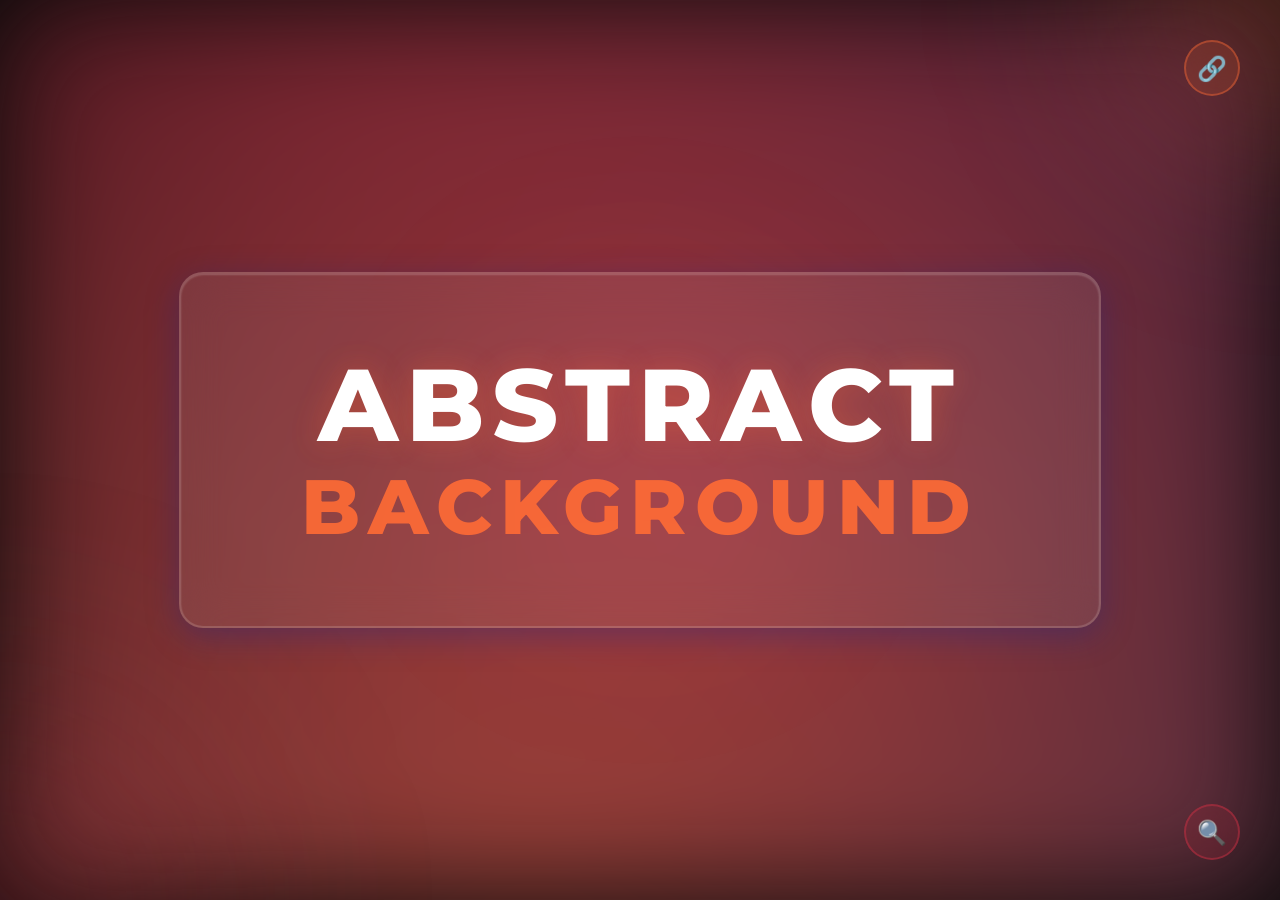
<file: MMT_VSCODE/templates/hero-landing.html>
<!DOCTYPE html>
<html lang="en">
<head>
  <meta charset="UTF-8">
  <meta name="viewport" content="width=device-width, initial-scale=1.0">
  <title>MMT - Abstract Hero</title>
  <link rel="preconnect" href="https://fonts.googleapis.com">
  <link href="https://fonts.googleapis.com/css2?family=Poppins:wght@300;400;600;700;800&family=Montserrat:wght@600;700;800&display=swap" rel="stylesheet">
  <style>
    * {
      margin: 0;
      padding: 0;
      box-sizing: border-box;
    }

    body {
      font-family: 'Poppins', sans-serif;
      overflow: hidden;
      background: #0a0a0a;
    }

    /* ─── Hero Section ─────────────────────────────────── */
    .hero-container {
      position: fixed;
      top: 0;
      left: 0;
      width: 100%;
      height: 100%;
      display: flex;
      align-items: center;
      justify-content: center;
      overflow: hidden;
    }

    /* ─── Animated Gradient Background ─────────────────── */
    .background {
      position: absolute;
      top: 0;
      left: 0;
      width: 100%;
      height: 100%;
      z-index: 1;
      background: 
        radial-gradient(circle at 20% 50%, rgba(255, 107, 53, 0.4) 0%, transparent 50%),
        radial-gradient(circle at 80% 80%, rgba(220, 50, 70, 0.4) 0%, transparent 50%),
        radial-gradient(circle at 40% 20%, rgba(255, 50, 100, 0.3) 0%, transparent 50%),
        linear-gradient(135deg, #0a0a0a 0%, #1a1a2e 50%, #16213e 100%);
      background-size: 200% 200%, 200% 200%, 200% 200%, 100% 100%;
      background-position: 0% 0%, 100% 100%, 50% 50%, 0% 0%;
      animation: gradientShift 15s ease-in-out infinite;
      filter: blur(60px);
    }

    @keyframes gradientShift {
      0% {
        background-position: 0% 0%, 100% 100%, 50% 50%, 0% 0%;
      }
      25% {
        background-position: 50% 50%, 50% 50%, 50% 50%, 0% 0%;
      }
      50% {
        background-position: 100% 100%, 0% 0%, 50% 50%, 0% 0%;
      }
      75% {
        background-position: 50% 50%, 50% 50%, 50% 50%, 0% 0%;
      }
      100% {
        background-position: 0% 0%, 100% 100%, 50% 50%, 0% 0%;
      }
    }

    /* ─── Additional Glow Layers ─────────────────────── */
    .glow-layer {
      position: absolute;
      width: 100%;
      height: 100%;
      z-index: 1;
    }

    .glow-orb-1 {
      position: absolute;
      width: 500px;
      height: 500px;
      background: radial-gradient(circle, rgba(255, 107, 53, 0.3) 0%, transparent 70%);
      border-radius: 50%;
      top: -250px;
      right: -250px;
      filter: blur(80px);
      animation: float 20s ease-in-out infinite;
    }

    .glow-orb-2 {
      position: absolute;
      width: 600px;
      height: 600px;
      background: radial-gradient(circle, rgba(220, 50, 70, 0.25) 0%, transparent 70%);
      border-radius: 50%;
      bottom: -300px;
      left: -300px;
      filter: blur(100px);
      animation: float-reverse 25s ease-in-out infinite;
    }

    .glow-orb-3 {
      position: absolute;
      width: 400px;
      height: 400px;
      background: radial-gradient(circle, rgba(255, 50, 100, 0.2) 0%, transparent 70%);
      border-radius: 50%;
      top: 50%;
      left: 50%;
      transform: translate(-50%, -50%);
      filter: blur(90px);
      animation: pulse-glow 18s ease-in-out infinite;
    }

    @keyframes float {
      0%, 100% { transform: translate(0, 0); }
      25% { transform: translate(-30px, -40px); }
      50% { transform: translate(-60px, 0); }
      75% { transform: translate(-30px, 40px); }
    }

    @keyframes float-reverse {
      0%, 100% { transform: translate(0, 0); }
      25% { transform: translate(40px, 30px); }
      50% { transform: translate(60px, 0); }
      75% { transform: translate(40px, -30px); }
    }

    @keyframes pulse-glow {
      0%, 100% { transform: translate(-50%, -50%) scale(1); opacity: 0.6; }
      50% { transform: translate(-50%, -50%) scale(1.1); opacity: 0.8; }
    }

    /* ─── Glassmorphism Card ────────────────────────── */
    .glass-card {
      position: relative;
      z-index: 10;
      backdrop-filter: blur(20px);
      background: rgba(255, 255, 255, 0.08);
      border: 2px solid rgba(255, 255, 255, 0.15);
      border-radius: 24px;
      padding: 80px 120px;
      text-align: center;
      box-shadow: 
        0 8px 32px 0 rgba(31, 38, 135, 0.37),
        inset 0 1px 2px rgba(255, 255, 255, 0.2);
      transition: all 0.4s cubic-bezier(0.4, 0, 0.2, 1);
      cursor: pointer;
      animation: cardEnter 1s ease-out;
    }

    @keyframes cardEnter {
      from {
        opacity: 0;
        transform: translateY(30px) scale(0.95);
      }
      to {
        opacity: 1;
        transform: translateY(0) scale(1);
      }
    }

    .glass-card:hover {
      background: rgba(255, 255, 255, 0.12);
      border: 2px solid rgba(255, 107, 53, 0.4);
      transform: translateY(-10px) scale(1.02);
      box-shadow: 
        0 16px 48px 0 rgba(255, 107, 53, 0.3),
        inset 0 1px 2px rgba(255, 255, 255, 0.3),
        0 0 30px rgba(255, 107, 53, 0.2);
    }

    .glass-card:active {
      transform: translateY(-5px) scale(1.01);
    }

    /* ─── Text Styling ───────────────────────────────── */
    .card-text {
      position: relative;
      z-index: 2;
    }

    .card-text-main {
      font-family: 'Montserrat', sans-serif;
      font-size: clamp(48px, 8vw, 120px);
      font-weight: 800;
      color: #ffffff;
      letter-spacing: 8px;
      margin: 0;
      line-height: 1;
      text-transform: uppercase;
      text-shadow: 0 0 30px rgba(255, 107, 53, 0.3);
      animation: textGlow 3s ease-in-out infinite alternate;
    }

    @keyframes textGlow {
      from { text-shadow: 0 0 20px rgba(255, 107, 53, 0.3); }
      to { text-shadow: 0 0 40px rgba(255, 107, 53, 0.6), 0 0 60px rgba(220, 50, 70, 0.3); }
    }

    .card-text-sub {
      font-family: 'Montserrat', sans-serif;
      font-size: clamp(36px, 6vw, 90px);
      font-weight: 800;
      color: rgba(255, 107, 53, 0.9);
      letter-spacing: 8px;
      margin-top: 12px;
      line-height: 1;
      text-transform: uppercase;
      animation: textGlowSub 3s ease-in-out infinite alternate;
    }

    @keyframes textGlowSub {
      from { text-shadow: 0 0 20px rgba(255, 107, 53, 0.4); }
      to { text-shadow: 0 0 40px rgba(255, 107, 53, 0.8), 0 0 60px rgba(255, 107, 53, 0.4); }
    }

    /* ─── Top-Right Button ────────────────────────── */
    .floating-btn-top {
      position: fixed;
      top: 40px;
      right: 40px;
      z-index: 100;
      width: 56px;
      height: 56px;
      background: rgba(255, 107, 53, 0.15);
      border: 2px solid rgba(255, 107, 53, 0.4);
      border-radius: 50%;
      display: flex;
      align-items: center;
      justify-content: center;
      cursor: pointer;
      transition: all 0.3s ease;
      font-size: 24px;
      backdrop-filter: blur(10px);
      animation: float 6s ease-in-out infinite;
    }

    .floating-btn-top:hover {
      background: rgba(255, 107, 53, 0.25);
      border-color: rgba(255, 107, 53, 0.8);
      transform: scale(1.15) !important;
      box-shadow: 0 0 20px rgba(255, 107, 53, 0.5);
    }

    /* ─── Bottom-Right Button ────────────────────── */
    .floating-btn-bottom {
      position: fixed;
      bottom: 40px;
      right: 40px;
      z-index: 100;
      width: 56px;
      height: 56px;
      background: rgba(220, 50, 70, 0.15);
      border: 2px solid rgba(220, 50, 70, 0.4);
      border-radius: 50%;
      display: flex;
      align-items: center;
      justify-content: center;
      cursor: pointer;
      transition: all 0.3s ease;
      font-size: 24px;
      backdrop-filter: blur(10px);
      animation: float-reverse 6s ease-in-out infinite;
    }

    .floating-btn-bottom:hover {
      background: rgba(220, 50, 70, 0.25);
      border-color: rgba(220, 50, 70, 0.8);
      transform: scale(1.15) !important;
      box-shadow: 0 0 20px rgba(220, 50, 70, 0.5);
    }

    /* ─── Responsive Design ───────────────────────── */
    @media (max-width: 768px) {
      .glass-card {
        padding: 60px 40px;
      }

      .card-text-main {
        font-size: clamp(36px, 10vw, 70px);
        letter-spacing: 4px;
      }

      .card-text-sub {
        font-size: clamp(28px, 8vw, 55px);
        letter-spacing: 4px;
      }

      .floating-btn-top,
      .floating-btn-bottom {
        width: 48px;
        height: 48px;
        font-size: 20px;
      }
    }

    @media (max-width: 480px) {
      .glass-card {
        padding: 50px 30px;
        border-radius: 20px;
      }

      .card-text-main {
        font-size: clamp(28px, 12vw, 50px);
        letter-spacing: 3px;
      }

      .card-text-sub {
        font-size: clamp(22px, 10vw, 40px);
        letter-spacing: 3px;
      }

      .floating-btn-top,
      .floating-btn-bottom {
        width: 44px;
        height: 44px;
        font-size: 18px;
        top: 24px;
        bottom: 24px;
        right: 24px;
      }
    }
  </style>
</head>
<body>
  <div class="hero-container">
    <!-- Background with animated gradients -->
    <div class="background"></div>
    
    <!-- Glow layers -->
    <div class="glow-layer">
      <div class="glow-orb-1"></div>
      <div class="glow-orb-2"></div>
      <div class="glow-orb-3"></div>
    </div>

    <!-- Glassmorphism Card -->
    <div class="glass-card" onclick="cardClicked()">
      <div class="card-text">
        <p class="card-text-main">Abstract</p>
        <p class="card-text-sub">Background</p>
      </div>
    </div>

    <!-- Floating buttons -->
    <div class="floating-btn-top" onclick="shareClicked()" title="Share">
      <span>🔗</span>
    </div>

    <div class="floating-btn-bottom" onclick="zoomClicked()" title="Zoom">
      <span>🔍</span>
    </div>
  </div>

  <script>
    // Card click interaction
    function cardClicked() {
      const card = document.querySelector('.glass-card');
      card.style.animation = 'none';
      setTimeout(() => {
        card.style.animation = '';
      }, 10);
      console.log('Card clicked - Ready to explore!');
    }

    // Share button click
    function shareClicked() {
      console.log('Share button clicked');
      // Add your share functionality here
      alert('Share functionality - Ready to implement!');
    }

    // Zoom button click
    function zoomClicked() {
      console.log('Zoom button clicked');
      // Add your zoom functionality here
      alert('Zoom functionality - Ready to implement!');
    }

    // Add smooth mouse tracking effect (optional enhancement)
    document.addEventListener('mousemove', (e) => {
      const glowOrb3 = document.querySelector('.glow-orb-3');
      const x = (e.clientX / window.innerWidth) * 20;
      const y = (e.clientY / window.innerHeight) * 20;
      glowOrb3.style.animation = 'none';
      setTimeout(() => {
        glowOrb3.style.transform = `translate(calc(-50% + ${x}px), calc(-50% + ${y}px))`;
      }, 10);
    });

    // Keyboard shortcuts
    document.addEventListener('keydown', (e) => {
      if (e.key === 'Enter') cardClicked();
      if (e.key === 's' || e.key === 'S') shareClicked();
      if (e.key === 'z' || e.key === 'Z') zoomClicked();
    });
  </script>
</body>
</html>
</file>
